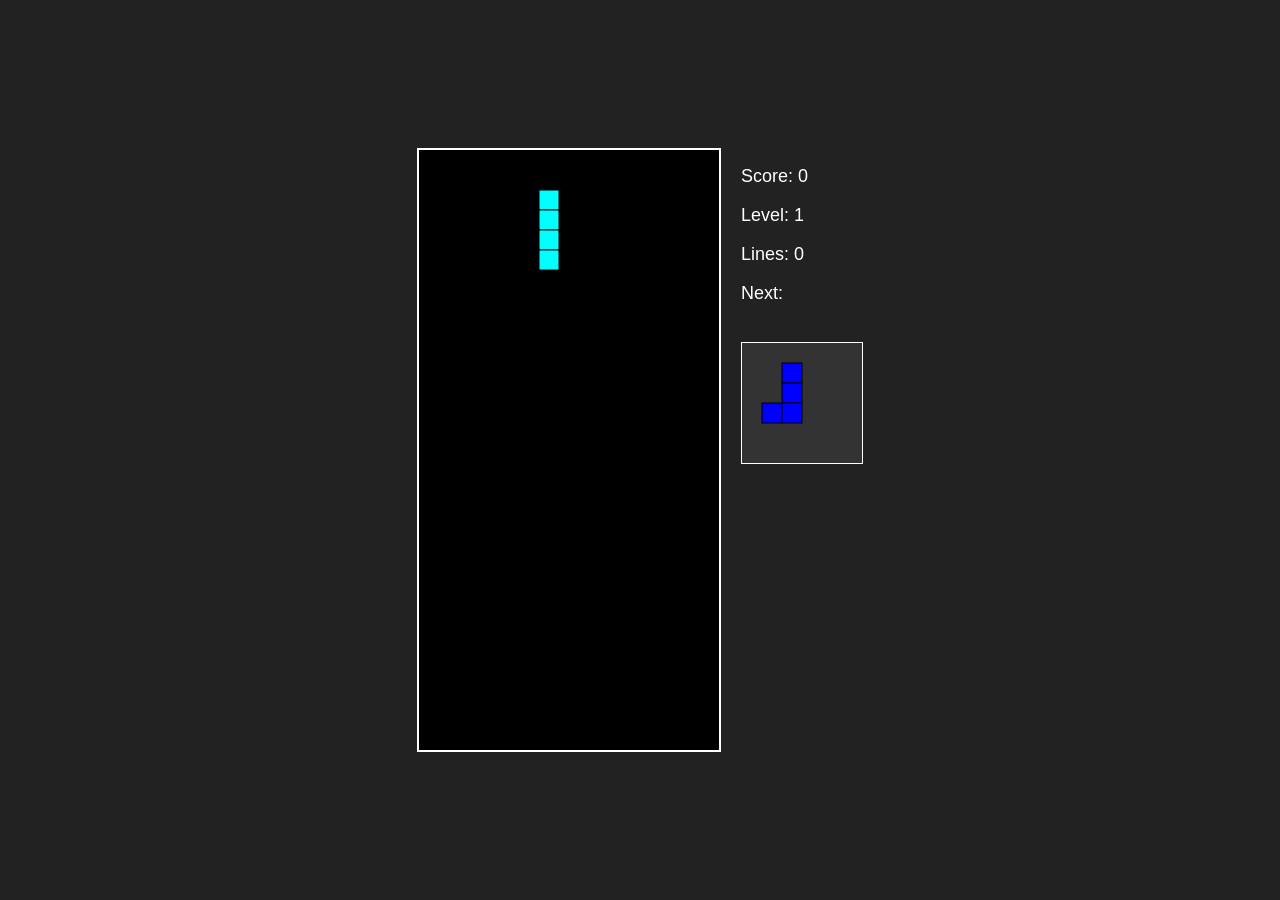
<file: index.html>
<!DOCTYPE html>
<html lang="en">
<head>
    <meta charset="UTF-8">
    <meta name="viewport" content="width=device-width, initial-scale=1.0">
    <title>Tetris</title>
    <link rel="stylesheet" href="style.css">
</head>
<body>
    <audio id="bricksEliminatedSound" src="bricks_eliminated.mp3" preload="auto"></audio>
    <audio id="bricklanding" src="brick_landing.ogg" preload="auto"></audio>
    <audio id="rotateSound" src="swoosh_turning_brick.mp3" preload="auto"></audio>
    <div class="container">
        <canvas id="game-board" class="canvas" width="300" height="600"></canvas>
        <div class="info">
            <p>Score: <span id="score">0</span></p>
            <p>Level: <span id="level">1</span></p>
            <p>Lines: <span id="lines">0</span></p>
            <p>Next:</p>
            <canvas id="next-piece" width="120" height="120"></canvas>
        </div>
    </div>
    <script src="script.js"></script>
</body>
</html>
</file>
<file: style.css>
body {
    background-color: #222;
    color: white;
    font-family: sans-serif;
    display: flex;
    justify-content: center;
    align-items: center;
    height: 100vh;
    margin: 0;
}

.canvas {
    border: 2px solid white;
    background-color: #000;
}

.container {
    display: flex;
}

.info {
    margin-left: 20px;
    font-size: 18px;
}

#next-piece {
    border: 1px solid white;
    background-color: #333;
    margin-top: 20px;
}
</file>
